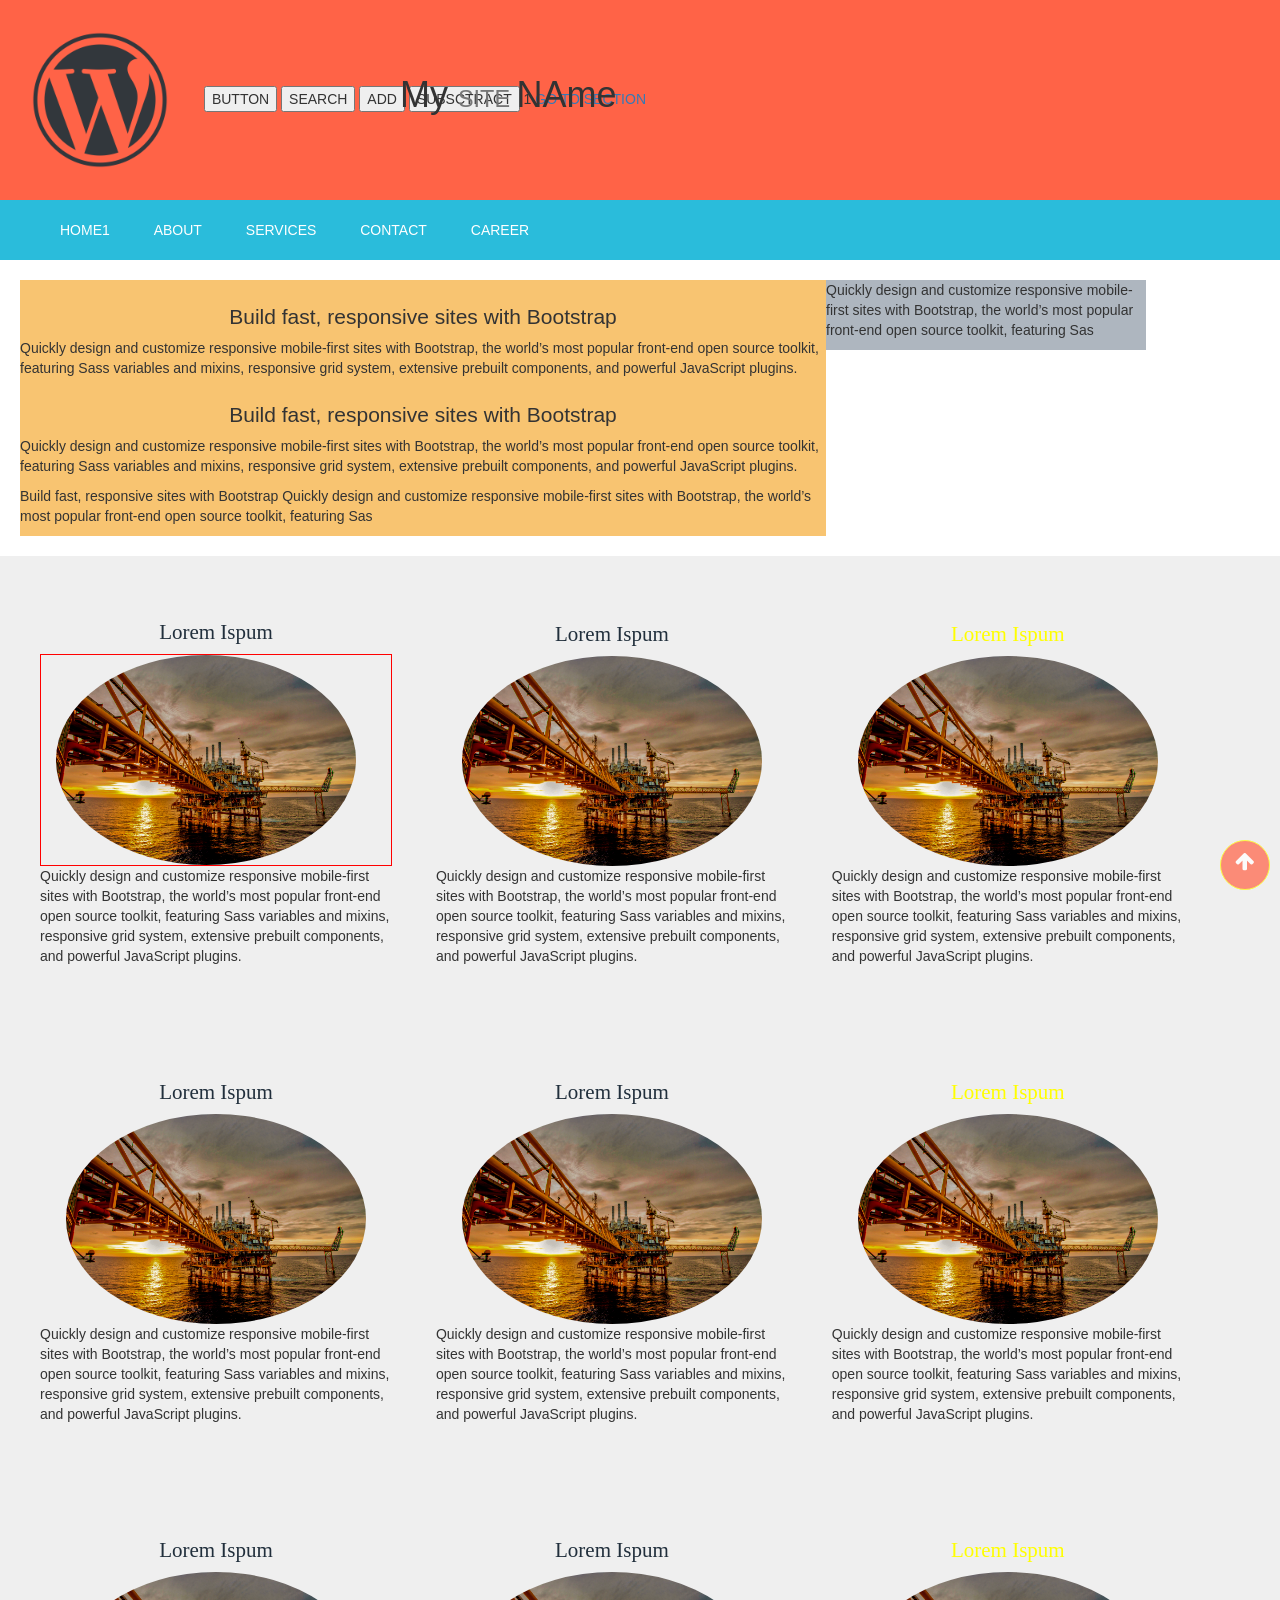
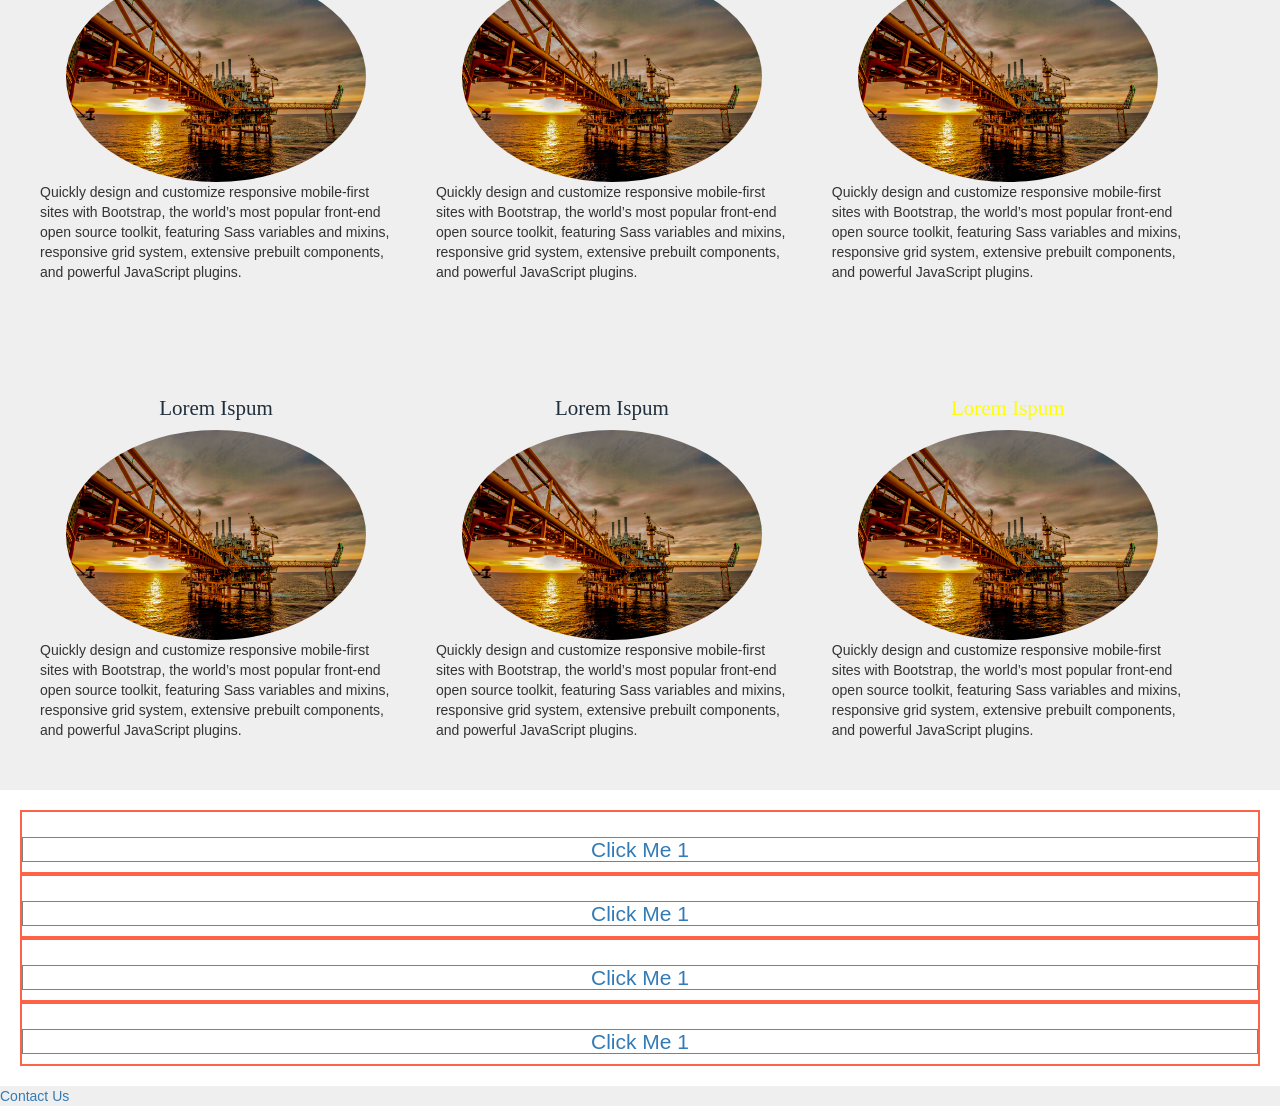
<file: index.html>
<!DOCTYPE html>
<html>
<head>
	<title>My Title</title>
	<link rel="stylesheet" href="https://stackpath.bootstrapcdn.com/bootstrap/3.4.1/css/bootstrap.min.css">
    <link rel="stylesheet" href="https://stackpath.bootstrapcdn.com/font-awesome/4.7.0/css/font-awesome.min.css">
	<link rel="stylesheet" href="css/style.css">
	<style type="text/css">
		html{
			  scroll-behavior: smooth;
		}
		h2 {
		    margin-top: 25px;
		    font-size: 21px;
		    text-align: center;
		    animation: fadein 2s;
		    -moz-animation: fadein 2s; /* Firefox */
		    -webkit-animation: fadein 2s; /* Safari and Chrome */
		    -o-animation: fadein 2s; /* Opera */
		}
		@keyframes fadein {
		    from {
		        opacity:0;
		    }
		    to {
		        opacity:1;
		    }
		}
		@-moz-keyframes fadein { /* Firefox */
		    from {
		        opacity:0;
		    }
		    to {
		        opacity:1;
		    }
		}
		@-webkit-keyframes fadein { /* Safari and Chrome */
		    from {
		        opacity:0;
		    }
		    to {
		        opacity:1;
		    }
		}
		@-o-keyframes fadein { /* Opera */
		    from {
		        opacity:0;
		    }
		    to {
		        opacity: 1;
		    }
		}
	</style>
</head>
<body>
	<header>
		<img src="images/ffsfd.png" height="200" width="200">
		<h1 id="title">My <small>SITE </small>NAme</h1>
		<button onclick="change()">BUTTON</button>
		<button id="search-box-open">SEARCH</button>
		<button id="add">ADD</button>
		<button id="subs">SUBSCTRACT</button>
		<span id="counter">1</span>
		<a href="#helloworld">GO TO SECTION</a>
	</header>
	<nav>
		<ul>
			<li><a href="#">Home1</a></li>
			<li><a href="#">About</a></li>
			<li><a href="#">Services</a></li>
			<li><a href="#">Contact</a></li>
			<li><a href="#">Career</a></li>
		</ul>
	</nav>
	<section>
		<article>
			<h2>Build fast, responsive sites with Bootstrap</h2>
			<p>Quickly design and customize responsive mobile-first sites with Bootstrap, the world’s most popular front-end open source toolkit, featuring Sass variables and mixins, responsive grid system, extensive prebuilt components, and powerful JavaScript plugins.</p>
			<h2>Build fast, responsive sites with Bootstrap</h2>
			<p>Quickly design and customize responsive mobile-first sites with Bootstrap, the world’s most popular front-end open source toolkit, featuring Sass variables and mixins, responsive grid system, extensive prebuilt components, and powerful JavaScript plugins.</p>
			<p>Build fast, responsive sites with Bootstrap
			Quickly design and customize responsive mobile-first sites with Bootstrap, the world’s most popular front-end open source toolkit, featuring Sas</p>

		</article>
		<aside>
			<p>Quickly design and customize responsive mobile-first sites with Bootstrap, the world’s most popular front-end open source toolkit, featuring Sas</p>
		</aside>
	</section>

	<section id="box-section">
		<div class="box">
			<h2>Lorem Ispum</h2>
			<div class="img-wrapper">
				<img src="images/installation.jpg" id="image1" onmouseover="mousechange( this )" onmouseout="mouseout( this )" />
			</div>
			<p>Quickly design and customize responsive mobile-first sites with Bootstrap, the world’s most popular front-end open source toolkit, featuring Sass variables and mixins, responsive grid system, extensive prebuilt components, and powerful JavaScript plugins.</p>
		</div>
		<div class="box">
			<h2>Lorem Ispum</h2>
			<div class="img-wrapper">
				<img src="images/installation.jpg" id="image2" onmouseover="mousechange( this )" onmouseout="mouseout( this )" />
			</div>
			<p>Quickly design and customize responsive mobile-first sites with Bootstrap, the world’s most popular front-end open source toolkit, featuring Sass variables and mixins, responsive grid system, extensive prebuilt components, and powerful JavaScript plugins.</p>
		</div>
		<div class="box box3">
			<h2>Lorem Ispum</h2>
			<div class="img-wrapper">
				<img src="images/installation.jpg" id="image3" onmouseover="mousechange( this )" onmouseout="mouseout( this )" />
			</div>
			<p>Quickly design and customize responsive mobile-first sites with Bootstrap, the world’s most popular front-end open source toolkit, featuring Sass variables and mixins, responsive grid system, extensive prebuilt components, and powerful JavaScript plugins.</p>
		</div>
	</section>

	<section id="box-section">
		<div class="box">
			<h2>Lorem Ispum</h2>
			<div class="img-wrapper">
				<img src="images/installation.jpg" id="image1" onmouseover="mousechange( this )" onmouseout="mouseout( this )" />
			</div>
			<p>Quickly design and customize responsive mobile-first sites with Bootstrap, the world’s most popular front-end open source toolkit, featuring Sass variables and mixins, responsive grid system, extensive prebuilt components, and powerful JavaScript plugins.</p>
		</div>
		<div class="box">
			<h2>Lorem Ispum</h2>
			<div class="img-wrapper">
				<img src="images/installation.jpg" id="image2" onmouseover="mousechange( this )" onmouseout="mouseout( this )" />
			</div>
			<p>Quickly design and customize responsive mobile-first sites with Bootstrap, the world’s most popular front-end open source toolkit, featuring Sass variables and mixins, responsive grid system, extensive prebuilt components, and powerful JavaScript plugins.</p>
		</div>
		<div class="box box3">
			<h2>Lorem Ispum</h2>
			<div class="img-wrapper">
				<img src="images/installation.jpg" id="image3" onmouseover="mousechange( this )" onmouseout="mouseout( this )" />
			</div>
			<p>Quickly design and customize responsive mobile-first sites with Bootstrap, the world’s most popular front-end open source toolkit, featuring Sass variables and mixins, responsive grid system, extensive prebuilt components, and powerful JavaScript plugins.</p>
		</div>
	</section>

	<section id="box-section">
		<div class="box">
			<h2>Lorem Ispum</h2>
			<div class="img-wrapper">
				<img src="images/installation.jpg" id="image1" onmouseover="mousechange( this )" onmouseout="mouseout( this )" />
			</div>
			<p>Quickly design and customize responsive mobile-first sites with Bootstrap, the world’s most popular front-end open source toolkit, featuring Sass variables and mixins, responsive grid system, extensive prebuilt components, and powerful JavaScript plugins.</p>
		</div>
		<div class="box">
			<h2>Lorem Ispum</h2>
			<div class="img-wrapper">
				<img src="images/installation.jpg" id="image2" onmouseover="mousechange( this )" onmouseout="mouseout( this )" />
			</div>
			<p>Quickly design and customize responsive mobile-first sites with Bootstrap, the world’s most popular front-end open source toolkit, featuring Sass variables and mixins, responsive grid system, extensive prebuilt components, and powerful JavaScript plugins.</p>
		</div>
		<div class="box box3">
			<h2>Lorem Ispum</h2>
			<div class="img-wrapper">
				<img src="images/installation.jpg" id="image3" onmouseover="mousechange( this )" onmouseout="mouseout( this )" />
			</div>
			<p>Quickly design and customize responsive mobile-first sites with Bootstrap, the world’s most popular front-end open source toolkit, featuring Sass variables and mixins, responsive grid system, extensive prebuilt components, and powerful JavaScript plugins.</p>
		</div>
	</section>

	<section id="box-section">
		<div class="box">
			<h2>Lorem Ispum</h2>
			<div class="img-wrapper">
				<img src="images/installation.jpg" id="image1" onmouseover="mousechange( this )" onmouseout="mouseout( this )" />
			</div>
			<p>Quickly design and customize responsive mobile-first sites with Bootstrap, the world’s most popular front-end open source toolkit, featuring Sass variables and mixins, responsive grid system, extensive prebuilt components, and powerful JavaScript plugins.</p>
		</div>
		<div class="box">
			<h2>Lorem Ispum</h2>
			<div class="img-wrapper">
				<img src="images/installation.jpg" id="image2" onmouseover="mousechange( this )" onmouseout="mouseout( this )" />
			</div>
			<p>Quickly design and customize responsive mobile-first sites with Bootstrap, the world’s most popular front-end open source toolkit, featuring Sass variables and mixins, responsive grid system, extensive prebuilt components, and powerful JavaScript plugins.</p>
		</div>
		<div class="box box3">
			<h2>Lorem Ispum</h2>
			<div class="img-wrapper">
				<img src="images/installation.jpg" id="image3" onmouseover="mousechange( this )" onmouseout="mouseout( this )" />
			</div>
			<p>Quickly design and customize responsive mobile-first sites with Bootstrap, the world’s most popular front-end open source toolkit, featuring Sass variables and mixins, responsive grid system, extensive prebuilt components, and powerful JavaScript plugins.</p>
		</div>
	</section>

	<section id="helloworld">
		<style type="text/css">
			.box-accordion{
				border:2px solid tomato;
			}
			.box-accordion h2{
				border:1px solid grey;
			}
			.box-accordion p{
				display: none;
			}
		</style>

		
		<div class="box-accordion">
			<h2 class="title"><a href="#">Click Me 1</a></h2>
			<p>Quickly design and customize responsive mobile-first sites with Bootstrap, the world’s most popular front-end open source toolkit, featuring Sass variables and mixins, responsive grid system, extensive prebuilt components, and powerful JavaScript plugins.</p>
		</div>
		<div class="box-accordion">
			<h2 class="title"><a href="#">Click Me 1</a></h2>
			<p>Quickly design and customize responsive mobile-first sites with Bootstrap, the world’s most popular front-end open source toolkit, featuring Sass variables and mixins, responsive grid system, extensive prebuilt components, and powerful JavaScript plugins.</p>
		</div>
		<div class="box-accordion">
			<h2 class="title"><a href="#">Click Me 1</a></h2>
			<p>Quickly design and customize responsive mobile-first sites with Bootstrap, the world’s most popular front-end open source toolkit, featuring Sass variables and mixins, responsive grid system, extensive prebuilt components, and powerful JavaScript plugins.</p>
		</div>
		<div class="box-accordion">
			<h2 class="title"><a href="#">Click Me 1</a></h2>
			<p>Quickly design and customize responsive mobile-first sites with Bootstrap, the world’s most popular front-end open source toolkit, featuring Sass variables and mixins, responsive grid system, extensive prebuilt components, and powerful JavaScript plugins.</p>
		</div>
	
	</section>
	<div class="search-box" style="display:none;position: absolute;top: 0;width: 100%;height: 100%;background: rgba( 155,204,084, 0.6);">
		<div class="searc-box-wrapper" style="position: absolute;top: 56%;left: 45%;">
			<input type="text">
			<button>Search</button> 
		</div>
	</div>

	<style type="text/css">
		#scrollToTop{
			border: 1px solid yellow;
			border-radius: 50%;
			background:tomato;
			width: 50px;
			height: 50px;
			position: fixed;
			right: 10px;
			bottom: 10px;
			display: none;			
		}
		#scrollToTop a{
		    font-size: 21px;
		    position: relative;
		    top: 6px;
		    left: 14px;
		    color:white;
		}
	</style>
	<div id="scrollToTop">
		<a href="hello.html"><i class="fa fa-arrow-up"></i></a>
	</div>
	<footer id="box-section">
		<a href="#">Contact Us</a>
		
	</footer>

	<script type="text/javascript">
		var img = document.getElementsByClassName('img-wrapper');
		img[0].style.border = "1px solid red";
		img[0].style.paddingRight = "20px";

		var img = document.getElementsByTagName('img');
		console.log( img );
		img[1].style.backgroundColor = "yellow";

		function change() {
			var value = confirm("Are you sure?");
			console.log( value );
		}

		function mousechange( th ){
			th.style.width = "200px";
		}

		function mouseout( th ) {
			th.style.width = "300px";
		}
	</script>
	<script type="text/javascript" src="https://ajax.googleapis.com/ajax/libs/jquery/3.5.1/jquery.min.js"></script>
	<script type="text/javascript" src="js/main.js"></script>

	<script type="text/javascript">
		$(document).ready( function(){
			$('.box-accordion a').click( function(e){
				e.preventDefault();
				$('.box-accordion p').css('display','none');
				$(this).parent().siblings().fadeIn(1000);
			})

			$('#scrollToTop a').click( function(e){
				e.preventDefault();
				window.scrollTo({top: 0, behavior: 'smooth'});
			});


			$(window).scroll(function(){
				var pos = $(this).scrollTop();
				if( pos > 533) {
					$('#scrollToTop').fadeIn(1000);
				} else {
					$('#scrollToTop').fadeOut(1000);
				}
			});


			
		});
	</script>
</body>
</html>
</file>
<file: css/style.css>
body{
	margin: 0px;
	padding: 0px;
}
header{
	background:Tomato;
}
h1{
	display: inline-block;
    margin: 0px;
    top: 75px;
    left: 400px;
    position: absolute;
}
nav{
	background:#2ABCDB;
}
ul{
	margin:0px;
}
li{
	display: inline-block;
	padding: 20px;
}
li a{
	text-transform: uppercase;
	color: white;
	text-decoration: none;
}
li:hover{
	background:palegoldenrod;
}

.box{
	/*border:1px solid black;*/
	display: inline-block;
	width: 30%;
	margin:10px;
	padding: 10px;
}
.img-wrapper{
	text-align: center;
}
.box h2{
	font-family: "Verdana";
	color:#212F3C;
	text-align: center;
}
.box.box3{
	
}
.box3 h2{
	color:yellow;
}
#box-section{
	background:#efefef;
}
.box img{
	width: 300px;
	border-radius: 50%;
}

section{
	padding: 20px;
}
article{
	width: 65%;
	background:#F8C471;
}
aside{
	width: 25%;
	background:#AEB6BF;
	position: absolute;
}
article,aside{
	display: inline-block;
}
</file>
